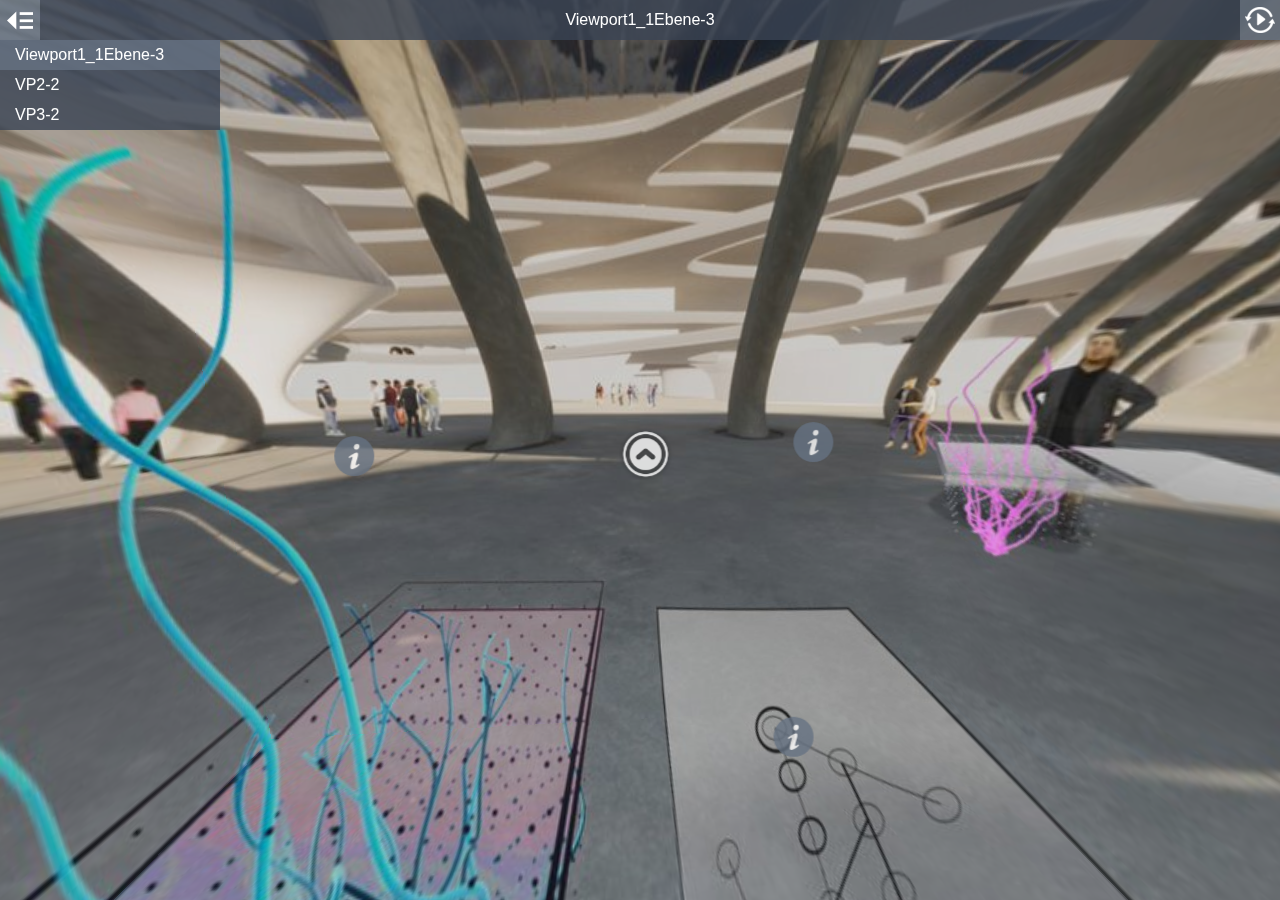
<file: SF/360/index.html>
<!DOCTYPE html>
<html>
<head>
<title>Future School</title>
<meta charset="utf-8">
<meta http-equiv="X-UA-Compatible" content="IE=edge,chrome=1">
<meta name="viewport" content="target-densitydpi=device-dpi, width=device-width, initial-scale=1.0, maximum-scale=1.0, minimum-scale=1.0, user-scalable=no, minimal-ui" />
<style> @-ms-viewport { width: device-width; } </style>
<link rel="stylesheet" href="vendor/reset.min.css">
<link rel="stylesheet" href="style.css">
</head>
<body class="multiple-scenes ">

<div id="pano"></div>

<div id="sceneList">
  <ul class="scenes">
    
      <a href="javascript:void(0)" class="scene" data-id="0-viewport1_1ebene-3">
        <li class="text">Viewport1_1Ebene-3</li>
      </a>
    
      <a href="javascript:void(0)" class="scene" data-id="1-vp2-2">
        <li class="text">VP2-2</li>
      </a>
    
      <a href="javascript:void(0)" class="scene" data-id="2-vp3-2">
        <li class="text">VP3-2</li>
      </a>
    
  </ul>
</div>

<div id="titleBar">
  <h1 class="sceneName"></h1>
</div>

<a href="javascript:void(0)" id="autorotateToggle">
  <img class="icon off" src="img/play.png">
  <img class="icon on" src="img/pause.png">
</a>

<a href="javascript:void(0)" id="fullscreenToggle">
  <img class="icon off" src="img/fullscreen.png">
  <img class="icon on" src="img/windowed.png">
</a>

<a href="javascript:void(0)" id="sceneListToggle">
  <img class="icon off" src="img/expand.png">
  <img class="icon on" src="img/collapse.png">
</a>

<a href="javascript:void(0)" id="viewUp" class="viewControlButton viewControlButton-1">
  <img class="icon" src="img/up.png">
</a>
<a href="javascript:void(0)" id="viewDown" class="viewControlButton viewControlButton-2">
  <img class="icon" src="img/down.png">
</a>
<a href="javascript:void(0)" id="viewLeft" class="viewControlButton viewControlButton-3">
  <img class="icon" src="img/left.png">
</a>
<a href="javascript:void(0)" id="viewRight" class="viewControlButton viewControlButton-4">
  <img class="icon" src="img/right.png">
</a>
<a href="javascript:void(0)" id="viewIn" class="viewControlButton viewControlButton-5">
  <img class="icon" src="img/plus.png">
</a>
<a href="javascript:void(0)" id="viewOut" class="viewControlButton viewControlButton-6">
  <img class="icon" src="img/minus.png">
</a>

<script src="vendor/es5-shim.js"></script>
<script src="vendor/eventShim.js"></script>
<script src="vendor/classList.js"></script>
<script src="vendor/requestAnimationFrame.js" ></script>
<script src="vendor/screenfull.min.js" ></script>
<script src="vendor/bowser.min.js" ></script>
<script src="vendor/marzipano.js" ></script>

<script src="data.js"></script>
<script src="index.js"></script>

</body>
</html>
</file>
<file: SF/360/style.css>
* {
  -webkit-box-sizing: border-box;
  -moz-box-sizing: border-box;
  box-sizing: border-box;
  -moz-user-select: none;
  -webkit-user-select: none;
  -ms-user-select: none;
  user-select: none;
  -ms-text-size-adjust: none;
  -moz-text-size-adjust: none;
  -webkit-text-size-adjust: none;
  text-size-adjust: none;
  -webkit-user-drag: none;
  -webkit-touch-callout: none;
  -ms-content-zooming: none;
  -webkit-tap-highlight-color: rgba(0,0,0,0);
}

html, body {
  width: 100%;
  height: 100%;
  padding: 0;
  margin: 0;
  overflow: hidden;
  font-family: "Helvetica Neue", Helvetica, Arial, sans-serif;
  font-size: 16px;
  background-color: #000;
  color: #fff;
}

a, a:hover, a:active, a:visited {
  text-decoration: none;
  color: inherit;
}

#pano {
  position: absolute;
  top: 0;
  left: 0;
  width: 100%;
  height: 100%;
  overflow: hidden;
}

#titleBar {
  position: absolute;
  top: 0;
  left: 0;
  right: 40px;
  height: 40px;
  text-align: center;
}

.mobile #titleBar {
  height: 50px;
  right: 50px;
}

/* If there is a fullscreen button the title bar must make space for it */
body.fullscreen-enabled #titleBar {
  right: 80px;
}

body.fullscreen-enabled.mobile #titleBar {
  right: 100px;
}

/* If there are multiple scenes the title bar must make space for the scene list toggle */
body.multiple-scenes #titleBar {
  left: 40px;
}

body.multiple-scenes.mobile #titleBar {
  left: 50px;
}

#titleBar .sceneName {
  width: 100%;
  height: 100%;
  line-height: 30px;
  padding: 5px;
  background-color: rgb(58,68,84);
  background-color: rgba(58,68,84,0.8);
  overflow: hidden;
  text-overflow: ellipsis;
  white-space: nowrap;

  -moz-user-select: text;
  -webkit-user-select: text;
  -ms-user-select: text;
  user-select: text;
}

.mobile #titleBar .sceneName {
  line-height: 40px;
}

#fullscreenToggle {
  display: none;
  position: absolute;
  top: 0;
  right: 0;
  width: 40px;
  height: 40px;
  padding: 5px;
  background-color: rgb(103,115,131);
  background-color: rgba(103,115,131,0.8);
}

.mobile #fullscreenToggle {
  width: 50px;
  height: 50px;
}

body.fullscreen-enabled #fullscreenToggle {
  display: block;
}

#fullscreenToggle .icon {
  position: absolute;
  top: 5px;
  right: 5px;
  width: 30px;
  height: 30px;
}

.mobile #fullscreenToggle .icon {
  top: 10px;
  right: 10px;
}

#fullscreenToggle .icon.on {
  display: none;
}

#fullscreenToggle .icon.off {
  display: block;
}

#fullscreenToggle.enabled .icon.on {
  display: block;
}

#fullscreenToggle.enabled .icon.off {
  display: none;
}

#autorotateToggle {
  display: block;
  position: absolute;
  top: 0;
  right: 0;
  width: 40px;
  height: 40px;
  padding: 5px;
  background-color: rgb(103,115,131);
  background-color: rgba(103,115,131,0.8);
}

.mobile #autorotateToggle {
  width: 50px;
  height: 50px;
}

/* If there is a fullscreen button, autorotate must placed a bit to the left */
body.fullscreen-enabled #autorotateToggle {
  right: 40px;
}

body.fullscreen-enabled.mobile #autorotateToggle {
  right: 50px;
}

#autorotateToggle .icon {
  position: absolute;
  top: 5px;
  right: 5px;
  width: 30px;
  height: 30px;
}

.mobile #autorotateToggle .icon {
  top: 10px;
  right: 10px;
}

#autorotateToggle .icon.on {
  display: none;
}

#autorotateToggle .icon.off {
  display: block;
}

#autorotateToggle.enabled .icon.on {
  display: block;
}

#autorotateToggle.enabled .icon.off {
  display: none;
}

#sceneListToggle {
  position: absolute;
  top: 0;
  left: 0;
  width: 40px;
  height: 40px;
  padding: 5px;
  background-color: rgb(103,115,131);
  background-color: rgba(103,115,131,0.8);
}

.mobile #sceneListToggle {
  width: 50px;
  height: 50px;
}

#sceneListToggle .text {
  position: absolute;
  top: 5px;
  left: 15px;
  width: 100%;
  line-height: 30px;
}

#sceneListToggle .icon {
  position: absolute;
  top: 5px;
  right: 5px;
  width: 30px;
  height: 30px;
}

.mobile #sceneListToggle .icon {
  top: 10px;
  right: 10px;
}

#sceneListToggle .icon.on {
  display: none;
}

#sceneListToggle .icon.off {
  display: block;
}

#sceneListToggle.enabled .icon.on {
  display: block;
}

#sceneListToggle.enabled .icon.off {
  display: none;
}

#sceneList {
  position: absolute;
  top: 0;
  left: -220px;
  padding-top: 40px;
  width: 220px;
  max-height: 100%;
  overflow-x: hidden;
  overflow-y: auto;
  margin-left: 0;
  -webkit-transition: margin-left 0.5s ease-in-out;
  transition: margin-left 0.5s ease-in-out;
}

.mobile #sceneList {
  padding-top: 50px;
}

#sceneList .scenes {
  width: 100%;
  background-color: rgb(58,68,84);
  background-color: rgba(58,68,84,0.8);
}

.mobile #sceneList {
  width: 100%;
  height: 100%;
  left: -100%;
}

.mobile #sceneList.enabled {
  margin-left: 100%;
}

.mobile #sceneList .scenes {
  height: 100%;
}

#sceneList.enabled {
  margin-left: 220px;
}

#sceneList .scene {
  display: block;
  width: 100%;
  height: 30px;
}

.mobile #sceneList .scene {
  height: 40px;
}

#sceneList .scene .text {
  width: 100%;
  height: 100%;
  padding: 0 15px;
  line-height: 30px;
  overflow: hidden;
  text-overflow: ellipsis;
  white-space: nowrap;
}

.mobile #sceneList .scene .text {
  line-height: 40px;
}

.no-touch #sceneList .scene:hover {
  background-color: rgb(103,115,131);
  background-color: rgba(103,115,131,0.8);
}

#sceneList .scene.current {
  background-color: rgb(103,115,131);
  background-color: rgba(103,115,131,0.8);
}

/* Hide scene list when only a single scene exists */
body.single-scene #sceneList, body.single-scene #sceneListToggle {
  display: none;
}

/* Link hotspot */

.link-hotspot {
  width: 60px;
  height: 60px;
  margin-left: -30px;
  margin-top: -30px;
  opacity: 0.9;
  -webkit-transition: opacity 0.2s;
  transition: opacity 0.2s;
}

.no-touch .link-hotspot:hover {
  opacity: 1;
}

.mobile .link-hotspot {
  width: 70px;
  height: 70px;
}

.link-hotspot-icon {
  width: 100%;
  height: 100%;
  cursor: pointer;
}

.link-hotspot-tooltip {
  position: absolute;
  left: 100%;
  top: 14px; /* ( 60 - (16 + 2*8) ) / 2 */

  margin-left: 3px;

  font-size: 16px;

  max-width: 300px;

  padding: 8px 10px;

  border-radius: 5px;

  background-color: rgb(58,68,84);
  background-color: rgba(58,68,84,0.8);

  color: #fff;

  white-space: nowrap;
  text-overflow: ellipsis;
  overflow: hidden;

  cursor: pointer;

  opacity: 0;

  -ms-transform: translateX(-8px);
  -webkit-transform: translateX(-8px);
  transform: translateX(-8px);

  -webkit-transition: -ms-transform 0.3s,
                      -webkit-transform 0.3s,
                      transform 0.3s,
                      opacity 0.3s;
  transition: -ms-transform 0.3s,
              -webkit-transform 0.3s,
              transform 0.3s,
              opacity 0.3s;
}

.mobile .link-hotspot {
  top: 19px; /* ( 70 - (16 + 2*8) ) / 2 */
}

.no-touch .link-hotspot:hover .link-hotspot-tooltip {
  opacity: 1;
  -ms-transform: translateX(0);
  -webkit-transform: translateX(0);
  transform: translateX(0);
}

/* Prevent tooltip from triggering */
.link-hotspot-tooltip {
  pointer-events: none;
}
.no-touch .link-hotspot:hover .link-hotspot-tooltip {
  pointer-events: all;
}

/* Fallback mode without pointer-events (IE8-10) */
.tooltip-fallback .link-hotspot-tooltip {
  display: none;
}
.no-touch .tooltip-fallback .link-hotspot:hover .link-hotspot-tooltip {
  display: block;
}

/* Info hotspot */

.info-hotspot {
  line-height: 1.2em;
  opacity: 0.9;
  -webkit-transition: opacity 0.2s 0.2s;
  transition: opacity 0.2s 0.2s;
}

.no-touch .info-hotspot:hover {
  opacity: 1;
  -webkit-transition: opacity 0.2s;
  transition: opacity 0.2s;
}

.info-hotspot.visible {
  opacity: 1;
}

.info-hotspot .info-hotspot-header {
  width: 40px;
  height: 40px;
  border-radius: 20px;
  background-color: rgb(103,115,131);
  cursor: pointer;
  -webkit-transition: width 0.3s ease-in-out 0.5s,
                      border-radius 0.3s ease-in-out 0.5s;
  transition: width 0.3s ease-in-out 0.5s,
              border-radius 0.3s ease-in-out 0.5s;
}

.mobile .info-hotspot .info-hotspot-header {
  width: 50px;
  height: 50px;
  border-radius: 25px;
}

.desktop.no-touch .info-hotspot .info-hotspot-header:hover {
  width: 260px;
  border-radius: 5px;
  -webkit-transition: width 0.3s ease-in-out,
                      border-radius 0.3s ease-in-out;
  transition: width 0.3s ease-in-out,
              border-radius 0.3s ease-in-out;
}

.desktop .info-hotspot.visible .info-hotspot-header,
.desktop.no-touch .info-hotspot.visible .info-hotspot-header:hover {
  width: 260px;
  border-radius: 5px;
  border-top-right-radius: 0;
  border-bottom-right-radius: 0;
  border-bottom-left-radius: 0;
  -webkit-transition: width 0.3s ease-in-out,
                      border-radius 0.3s ease-in-out;
  transition: width 0.3s ease-in-out,
              border-radius 0.3s ease-in-out;
}

.info-hotspot .info-hotspot-icon-wrapper {
  width: 40px;
  height: 40px;
}

.mobile .info-hotspot .info-hotspot-icon-wrapper {
  width: 50px;
  height: 50px;
}

.info-hotspot .info-hotspot-icon {
  width: 90%;
  height: 90%;
  margin: 5%;
}

.info-hotspot .info-hotspot-title-wrapper {
  position: absolute;
  left: 40px;
  top: 0;
  width: 0;
  height: 40px;
  padding: 0;
  overflow: hidden;
  -webkit-transition: width 0s 0.4s,
                      padding 0s 0.4s;
  transition: width 0s 0.4s,
              padding 0s 0.4s;
}

.desktop .info-hotspot.visible .info-hotspot-title-wrapper,
.desktop.no-touch .info-hotspot .info-hotspot-header:hover .info-hotspot-title-wrapper {
  width: 220px;
  padding: 0 5px;
  -webkit-transition: width 0s 0.4s,
                      padding 0s 0.4s;
  transition: width 0s 0.4s,
              padding 0s 0.4s;
}

.info-hotspot .info-hotspot-title-wrapper:before {
  content: '';
  display: inline-block;
  vertical-align: middle;
  height: 100%;
}

.info-hotspot .info-hotspot-title {
  display: inline-block;
  vertical-align: middle;

  -moz-user-select: text;
  -webkit-user-select: text;
  -ms-user-select: text;
  user-select: text;
}

.info-hotspot .info-hotspot-close-wrapper {
  position: absolute;
  left: 260px;
  top: 0;
  height: 40px;
  width: 40px;
  border-top-right-radius: 5px;
  background-color: rgb(78,88,104);
  visibility: hidden;
  -ms-transform: perspective(200px) rotateY(90deg);
  -webkit-transform: perspective(200px) rotateY(90deg);
  transform: perspective(200px) rotateY(90deg);
  -ms-transform-origin: 0 50% 0;
  -webkit-transform-origin: 0 50% 0;
  transform-origin: 0 50% 0;
  -webkit-transition: -ms-transform 0.3s 0.3s,
                      -webkit-transform 0.3s 0.3s,
                      transform 0.3s 0.3s,
                      visibility 0s 0.6s;
  transition: -ms-transform 0.3s 0.3s,
              -webkit-transform 0.3s 0.3s,
              transform 0.3s 0.3s,
              visibility 0s 0.6s;
}

.desktop .info-hotspot.visible .info-hotspot-close-wrapper {
  visibility: visible;
  -ms-transform: perspective(200px) rotateY(0deg);
  -webkit-transform: perspective(200px) rotateY(0deg);
  transform: perspective(200px) rotateY(0deg);
  -webkit-transition: -ms-transform 0.3s,
                      -webkit-transform 0.3s,
                      transform 0.3s,
                      visibility 0s 0s;
  transition: -ms-transform 0.3s,
              -webkit-transform 0.3s,
              transform 0.3s,
              visibility 0s 0s;
}

.info-hotspot .info-hotspot-close-icon {
  width: 70%;
  height: 70%;
  margin: 15%;
}

.info-hotspot .info-hotspot-text {
  position: absolute;
  width: 1000px;
  height: auto;
  max-height: 800px;
  top: 40px;
  left: 0;
  padding: 10px;
  background-color: 
  border-bottom-right-radius: 5px;
  border-bottom-left-radius: 5px;
  overflow-y: auto;
  visibility: hidden;
  /* rotate(90deg) causes transition flicker on Firefox 58 */
  -ms-transform: perspective(200px) rotateX(-89.999deg);
  -webkit-transform: perspective(200px) rotateX(-89.999deg);
  transform: perspective(200px) rotateX(-89.999deg);
  -ms-transform-origin: 50% 0 0;
  -webkit-transform-origin: 50% 0 0;
  transform-origin: 50% 0 0;
  -webkit-transition: -ms-transform 0.3s,
                      -webkit-transform 0.3s,
                      transform 0.3s,
                      visibility 0s 0.3s;
  transition: -ms-transform 0.3s,
              -webkit-transform 0.3s,
              transform 0.3s,
              visibility 0s 0.3s;

  -moz-user-select: text;
  -webkit-user-select: text;
  -ms-user-select: text;
  user-select: text;
}

.desktop .info-hotspot.visible .info-hotspot-text {
  visibility: visible;
  -ms-transform: perspective(200px) rotateX(0deg);
  -webkit-transform: perspective(200px) rotateX(0deg);
  transform: perspective(200px) rotateX(0deg);
  -webkit-transition: -ms-transform 0.3s 0.3s,
                      -webkit-transform 0.3s 0.3s,
                      transform 0.3s 0.3s,
                      visibility 0s 0s;
  transition: -ms-transform 0.3s 0.3s,
              -webkit-transform 0.3s 0.3s,
              transform 0.3s 0.3s,
              visibility 0s 0s;
}

/* Info hotspot modal */

.desktop .info-hotspot-modal {
  display: none;
}

.info-hotspot-modal {
  top: 0;
  left: 0;
  position: absolute;
  width: 100%;
  height: 100%;
  overflow: hidden;
  z-index: 11000 !important;
  background-color: rgba(0,0,0,.5);
  line-height: 1.2em;
  opacity: 0;
  visibility: hidden;
  -webkit-transition: opacity 0.2s ease-in-out 0.5s,
                      visibility 0s 0.7s;
  transition: opacity 0.2s ease-in-out 0.5s,
              visibility 0s 0.7s;
}

.info-hotspot-modal.visible {
  opacity: 1;
  visibility: visible;
  -webkit-transition: opacity 0.2s ease-in-out,
                      visibility 0s 0s;
  transition: opacity 0.2s ease-in-out,
              visibility 0s 0s;
}

.info-hotspot-modal .info-hotspot-header {
  position: absolute;
  top: 60px;
  left: 10px;
  right: 10px;
  width: auto;
  height: 50px;
  background-color: rgb(103,115,131);
  background-color: rgba(103,115,131,0.8);
  opacity: 0;
  -webkit-transition: opacity 0.3s ease-in-out 0.2s;
  transition: opacity 0.3s ease-in-out 0.2s;
}

.info-hotspot-modal.visible .info-hotspot-header {
  opacity: 1;
  -webkit-transition: opacity 0.3s ease-in-out 0.2s;
  transition: opacity 0.3s ease-in-out 0.2s;
}

.info-hotspot-modal .info-hotspot-icon-wrapper {
  width: 50px;
  height: 50px;
}

.info-hotspot-modal .info-hotspot-icon {
  width: 90%;
  height: 90%;
  margin: 5%;
}

.info-hotspot-modal .info-hotspot-title-wrapper {
  position: absolute;
  top: 0;
  left: 50px;
  right: 50px;
  width: auto;
  height: 50px;
  padding: 0 10px;
}

.info-hotspot-modal .info-hotspot-title-wrapper:before {
  content: '';
  display: inline-block;
  vertical-align: middle;
  height: 100%;
}

.info-hotspot-modal .info-hotspot-title {
  display: inline-block;
  vertical-align: middle;

  -moz-user-select: text;
  -webkit-user-select: text;
  -ms-user-select: text;
  user-select: text;
}

.info-hotspot-modal .info-hotspot-close-wrapper {
  position: absolute;
  top: 0;
  right: 0;
  width: 50px;
  height: 50px;
  background-color: rgb(78,88,104);
  background-color: rgba(78,88,104,0.8);
  cursor: pointer;
}

.info-hotspot-modal .info-hotspot-close-icon {
  width: 70%;
  height: 70%;
  margin: 15%;
}

.info-hotspot-modal .info-hotspot-text {
  position: absolute;
  top: 110px;
  bottom: 10px;
  left: 10px;
  right: 10px;
  padding: 10px;
  background-color: rgb(58,68,84);
  background-color: rgba(58,68,84,0.8);
  overflow-y: auto;
  opacity: 0;
  -webkit-transition: opacity 0.3s ease-in-out;
  transition: opacity 0.3s ease-in-out;

  -moz-user-select: text;
  -webkit-user-select: text;
  -ms-user-select: text;
  user-select: text;
}

.info-hotspot-modal.visible .info-hotspot-text {
  opacity: 1;
  -webkit-transition: opacity 0.3s ease-in-out 0.4s;
  transition: opacity 0.3s ease-in-out 0.4s;
}

/* View control buttons */

.viewControlButton {
  display: none;
  position: absolute;
  bottom: 0;
  left: 50%;
  width: 40px;
  height: 40px;
  padding: 5px;
  background-color: rgb(103,115,131);
  background-color: rgba(103,115,131,0.8);
}

body.view-control-buttons .viewControlButton {
  display: block;
}

/* Hide controls when width is too small */
@media (max-width: 600px) {
  body.view-control-buttons .viewControlButton {
    display: none;
  }
}

.viewControlButton .icon {
  position: absolute;
  top: 5px;
  right: 5px;
  width: 30px;
  height: 30px;
}

/* Center is at margin-left: -20px */
.viewControlButton-1 {
  margin-left: -145px;
}
.viewControlButton-2 {
  margin-left: -95px;
}
.viewControlButton-3 {
  margin-left: -45px;
}
.viewControlButton-4 {
  margin-left: 5px;
}
.viewControlButton-5 {
  margin-left: 55px;
}
.viewControlButton-6 {
  margin-left: 105px;
}
</file>
